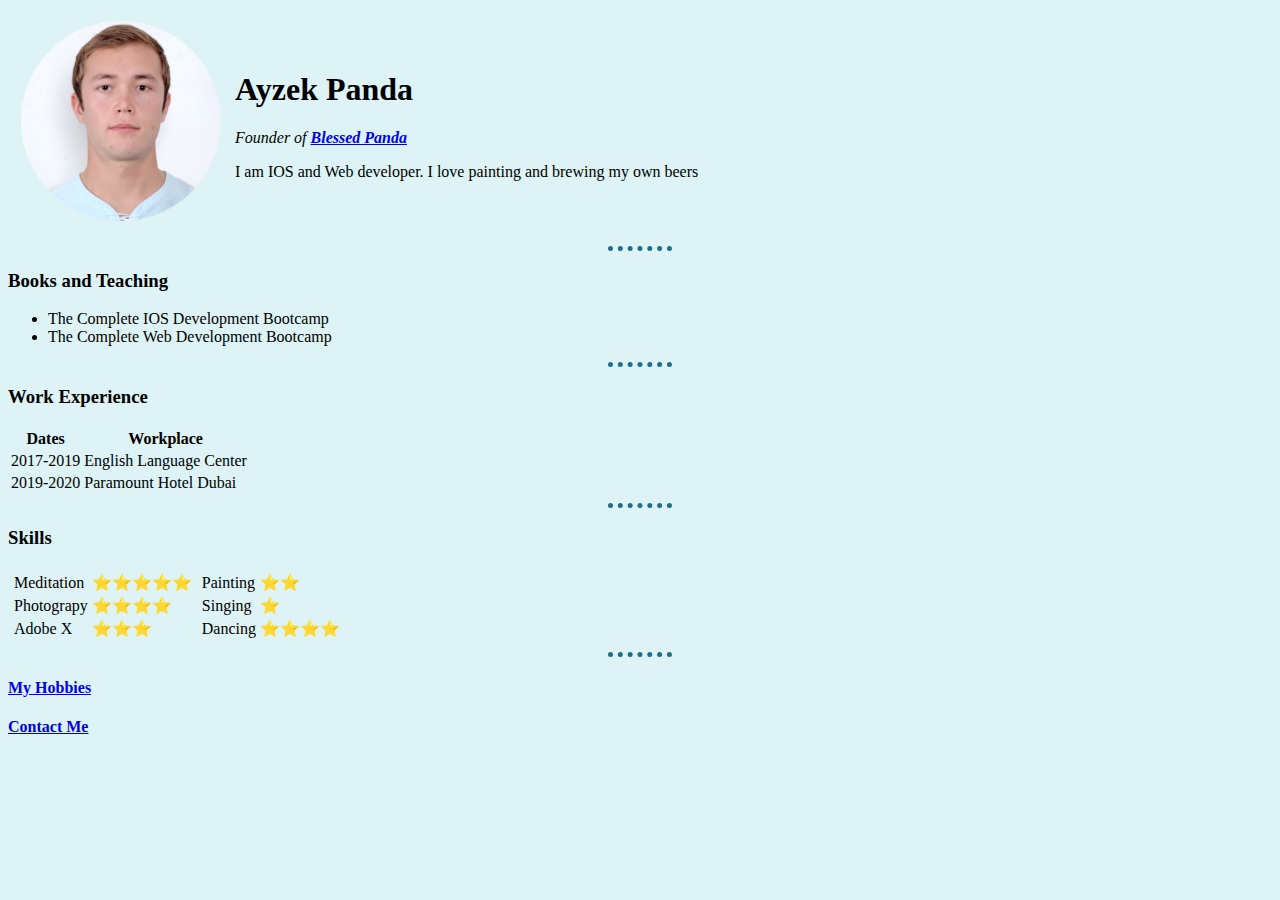
<file: index.html>
<!DOCTYPE html>
<html lang="en" dir="ltr">
  <head>
    <meta charset="utf-8">
    <link rel="icon" href="images/favicon.ico">
    <link rel="stylesheet" href="css/styles.css">
    <title>blessed panda</title>
  </head>
  <body>
    <table>
      <tr>
        <td>  <img src="images/circle-cropped.png" alt="personal image"></td>
        <td><h1>Ayzek Panda</h1>
        <p><em>Founder of <strong><a href="https://t.me/blessedpanda">Blessed Panda</a></strong> </em></p>
        <p>I am IOS and Web developer. I love painting and brewing my own beers</p></td>
      </tr>
    </table>
    <hr>
    <h3> Books and Teaching</h3>
    <ul>
      <li>The Complete IOS Development Bootcamp</li>
      <li>The Complete Web Development Bootcamp</li>
    </ul>
    <hr>
    <h3>Work Experience</h3>
    <table>
      <thead>
        <tr>
          <th>Dates</th>
          <th>Workplace</th>
        </tr>
      </thead>
      <tbody>
        <tr>
        <td>2017-2019</td>
        <td>English Language Center</td>
        </tr>
      <tr>
        <td>2019-2020</td>
        <td>Paramount Hotel Dubai</td>
      </tr>
      </tbody>
    </table>
    <hr>
    <h3>Skills</h3>
<table>
  <tr>
    <td>
      <table>
        <tr>
          <td>Meditation</td>
          <td>⭐⭐⭐⭐⭐</td>
        </tr>
        <tr>
          <td>Photograpy</td>
          <td>⭐⭐⭐⭐</td>
        </tr>
        <tr>
          <td>Adobe X</td>
          <td>⭐⭐⭐</td>
        </tr>
    </table>
  </td>
  <td>
    <table>
      <tr>
        <td>Painting</td>
        <td>⭐⭐</td>
      </tr>
      <tr>
        <td>Singing</td>
        <td>⭐</td>
      </tr>
      <tr>
        <td>Dancing</td>
        <td>⭐⭐⭐⭐</td>
      </tr>
    </table>
  </td>
  </tr>
</table>
    <hr>
    <a href="hobbies.html"><h4>My Hobbies</h4></a>
    <a href="contact-me.html"><h4>Contact Me</h4></a>
  </body>
</html>
</file>
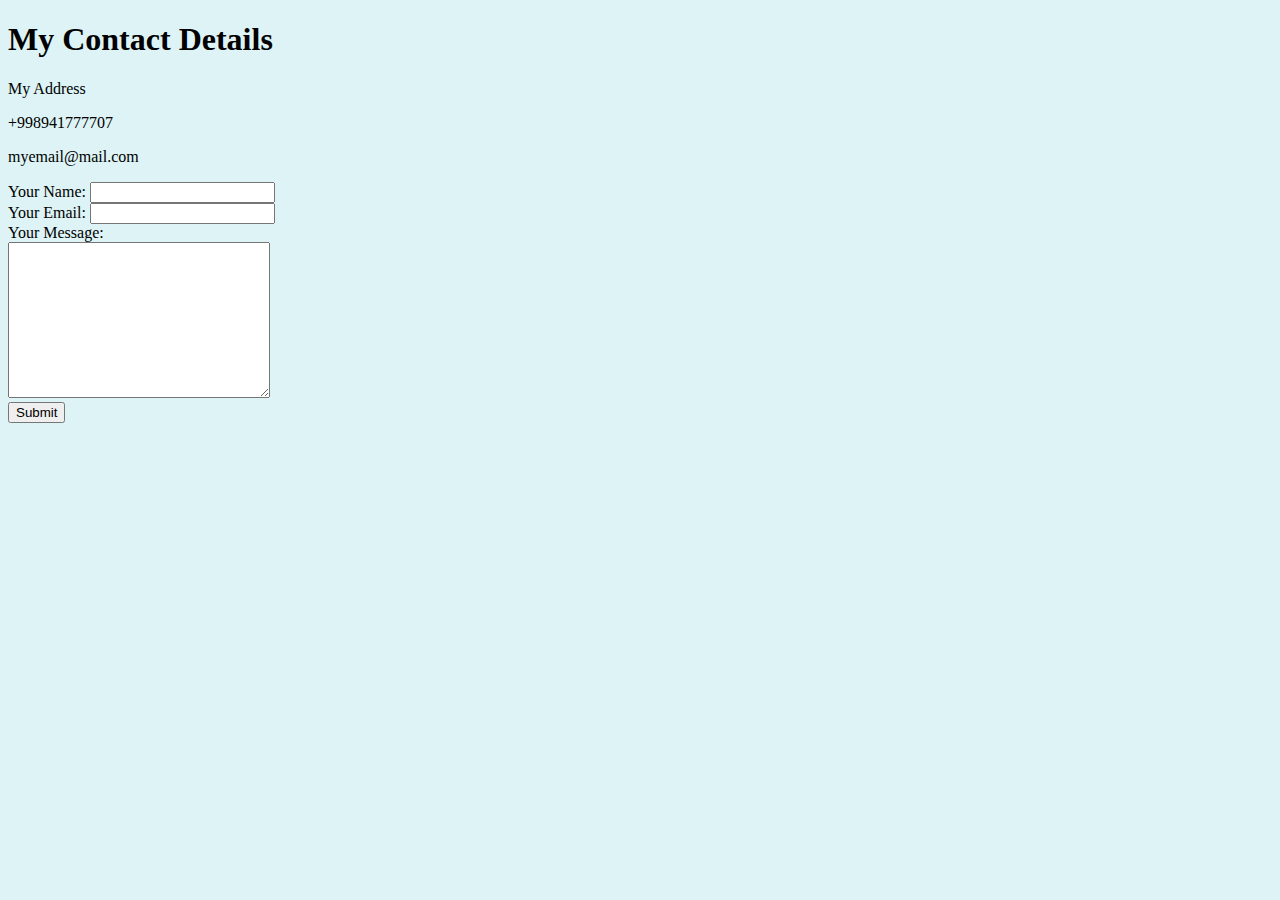
<file: contact-me.html>
<!DOCTYPE html>
<html lang="en" dir="ltr">
  <head>
    <meta charset="utf-8">
    <link rel="icon" href="images/favicon.ico">
    <link rel="stylesheet" href="css/styles.css">
    <title>Contact Me</title>
  </head>
  <body>
    <h1>My Contact Details</h1>
      <p>My Address</p>
      <p>+998941777707</p>
      <p>myemail@mail.com</p>
      <form action="mailto:myemail@mail.com" method="post" enctype="text/plain">
        <label>Your Name:</label>
        <input type="text" name="yourName" value=""> <br>
        <label>Your Email:</label>
        <input type="email" name="youremail" value=""> <br>
        <label>Your Message:</label> <br>
        <textarea name="text" rows="10" cols="30"></textarea> <br>
        <input type="submit" name="yourMessage">
      </form>
  </body>
</html>
</file>
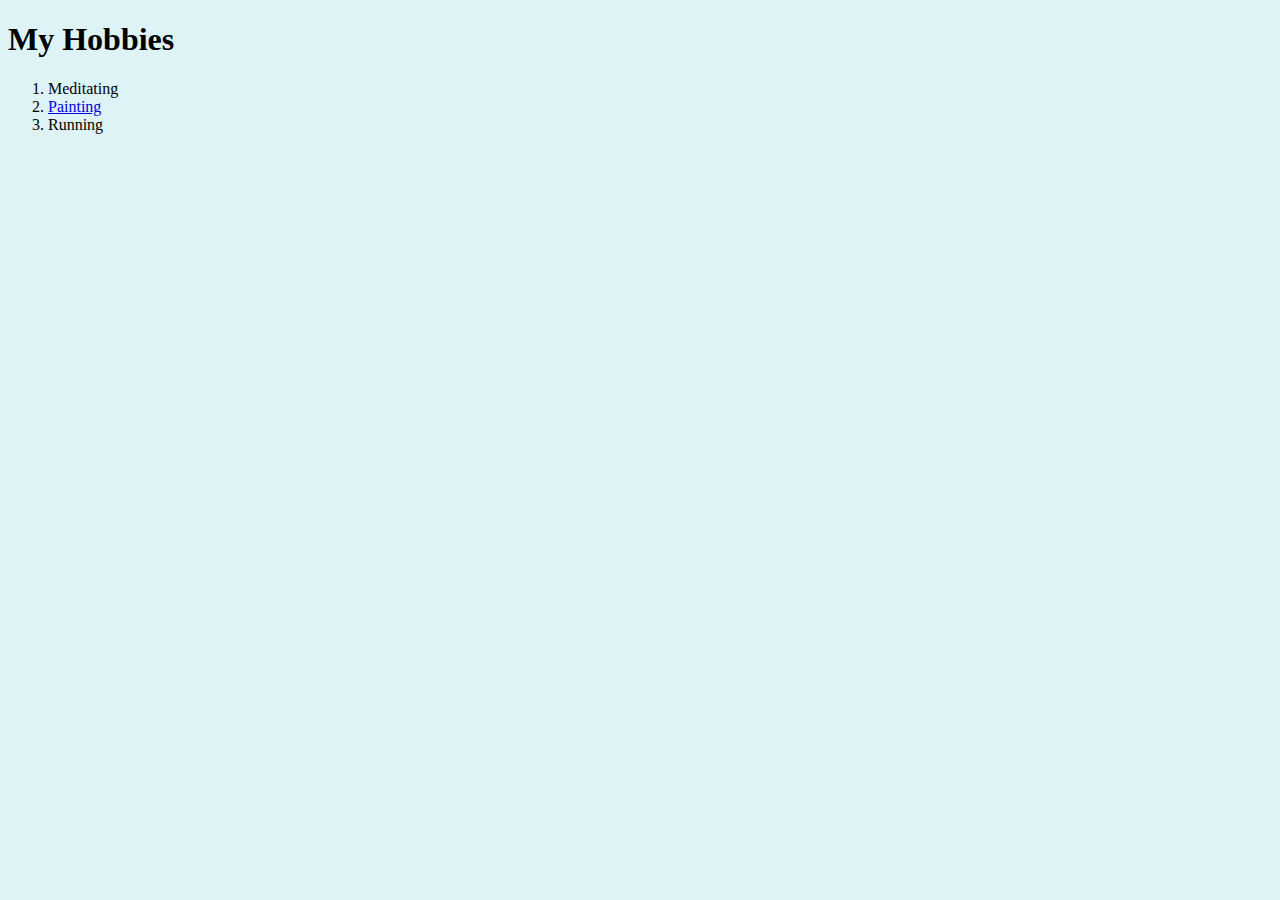
<file: hobbies.html>
<!DOCTYPE html>
<html lang="en" dir="ltr">
  <head>
    <meta charset="utf-8">
    <link rel="icon" href="images/favicon.ico">
    <link rel="stylesheet" href="css/styles.css">
    <title>My Hobbies</title>
  </head>
  <body>
    <h1>My Hobbies</h1>
    <ol type="1">
      <li>Meditating</li>
      <li> <a target="_blank" href="https://youtu.be/Fg46N6VJPpI">Painting</a></li>
      <li>Running</li>
    </ol>
  </body>
</html>
</file>
<file: css/styles.css>
body {
background-color: #ddf3f5;
}

img {width: 200px;
margin: 10px;
}

hr {
  border-color: #1f6f8b;
  width: 5%;
  border-width: 5px;
  border-style: dotted none none;
}
</file>
